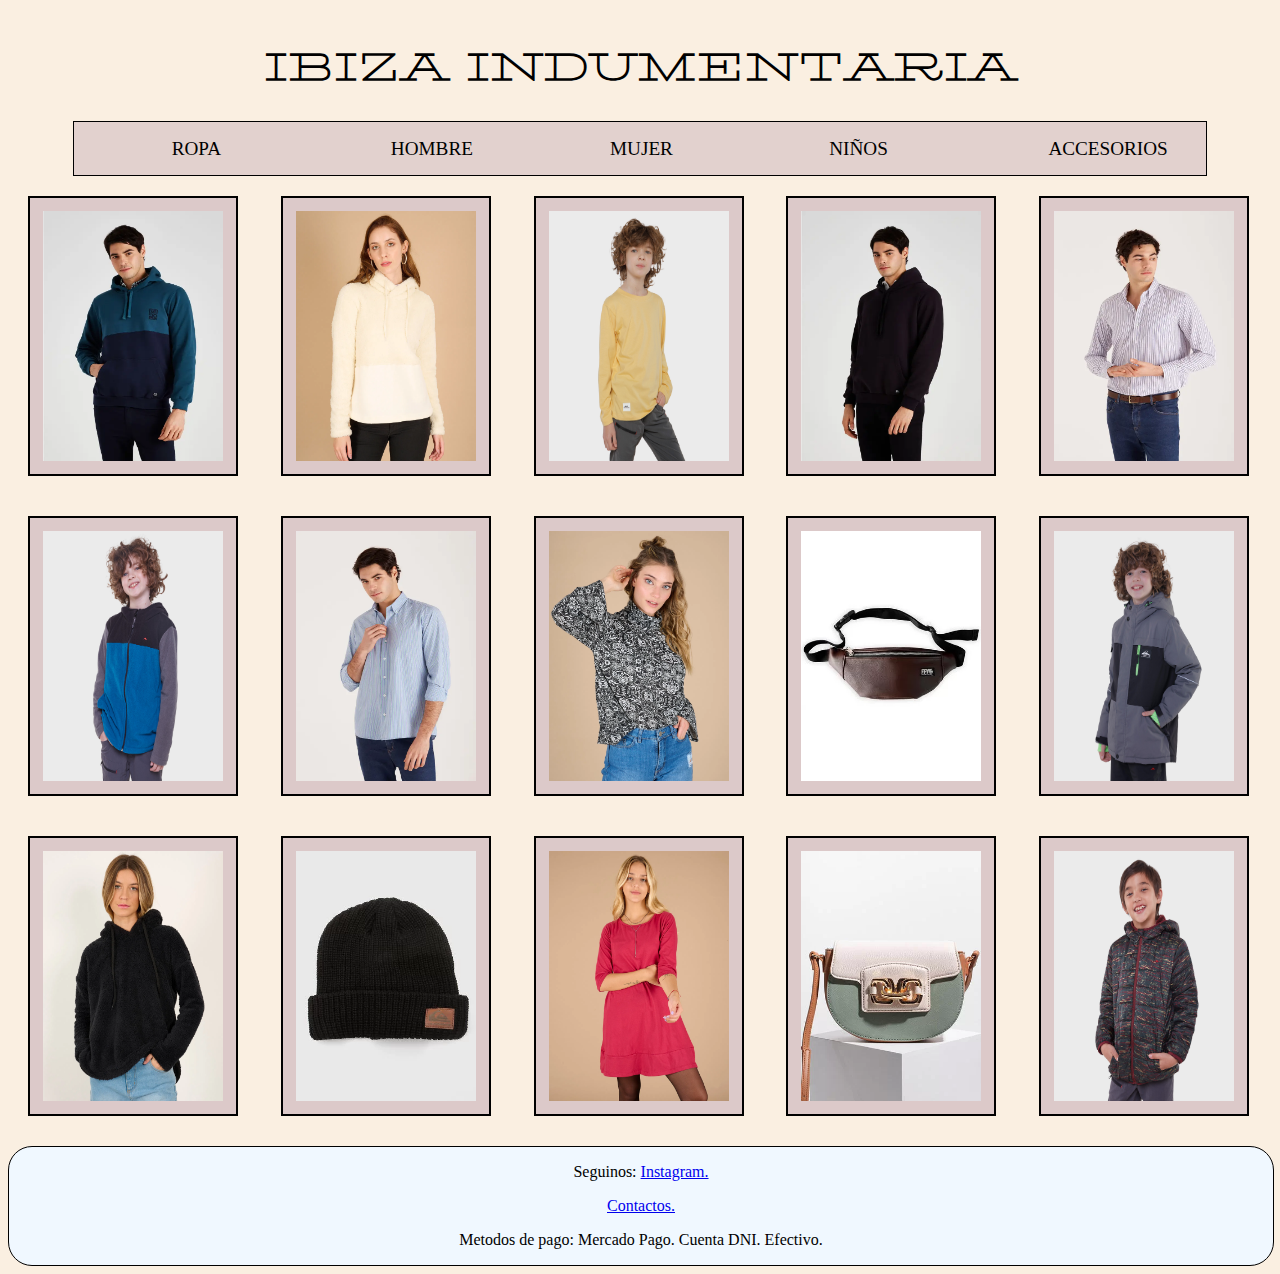
<file: SegundaEntrega/index.html>
<!DOCTYPE html>
<html lang="es">

<head>
    <meta charset="UTF-8">
    <meta http-equiv="X-UA-Compatible" content="IE=edge">
    <meta name="viewport" content="width=device-width, initial-scale=1.0">
    <link rel="preconnect" href="https://fonts.googleapis.com">
    <link rel="preconnect" href="https://fonts.gstatic.com" crossorigin>
    <link href="https://fonts.googleapis.com/css2?family=BhuTuka+Expanded+One&display=swap" rel="stylesheet">
    <link rel="shortcut icon" href="./images/logo.png" type="image/x-icon">
    <link rel="stylesheet" href="./css/style.css">
    <title>Ibiza Indumentaria</title>
</head>

<body>
    <header>
        <div class="cabecera">
            <h1><a href="./index.html"> IBIZA INDUMENTARIA</a></h1>
        </div>
        <nav>
            <div class="recuadroMenu">
                <ul>
                    <li class="menuDeSeleccion">
                        ROPA
                        <ul class="menuPrendas">
                            <li><a href="">Remeras</a></li> <br>
                            <li><a href="">Pantalones</a></li> <br>
                            <li><a href="">Gorros</a></li> <br>
                            <li><a href="">Buzos</a></li> <br>
                            <li><a href="">Bufandas</a></li> <br>
                            <li><a href="">Sacos</a></li>
                        </ul>
                    </li>
                    <li class="menuDeSeleccion"><a class="hombre" href="./pages/hombre.html">HOMBRE</a></li>
                    <li class="menuDeSeleccion"><a href="./pages/mujer.html">MUJER</a></li>
                    <li class="menuDeSeleccion"><a href="./pages/ninos.html">NIÑOS</a></li>
                    <li class="menuDeSeleccion"><a href="./pages/accesorios.html">ACCESORIOS</a></li>
                </ul>
            </div>
        </nav>
    </header>

    <main>

        <section>
            <span>
                <div class="ropa" id="ropaGrid"> 
                    <a href=""><img id="imagen1" src="./images/hombre/buzo-azul.jpg" alt=""></a>
                    <a href=""><img id="imagen2" src="./images/mujer/buzo-blanco-peludo.jpg" alt=""></a>
                    <a href=""><img id="imagen3" src="./images/nino/camiseta-amarilla.jpg" alt=""></a>
                    <a href=""><img id="imagen4" src="./images/hombre/buzo-negro.jpg" alt=""></a>
                    <a href=""><img id="imagen5" src="./images/hombre/camisa-blanca.jpg" alt=""></a>
                    <a href=""><img id="imagen6" src="./images/nino/buzo-negro-azul.jpg" alt=""></a>
                    <a href=""><img id="imagen7" src="./images/hombre/camisa-azul-claro.jpg" alt=""></a>
                    <a href=""><img id="imagen8" src="./images/mujer/buzo-flores.jpg" alt=""></a>
                    <a href=""><img id="imagen9" src="./images/accesorios/rinonera-marron.jpg" alt=""></a>
                    <a href=""><img id="imagen10" src="./images/nino/campera-gris.jpg" alt=""></a>
                    <a href=""><img id="imagen11" src="./images/mujer/buzo-peludo-negro.jpg" alt=""></a>
                    <a href=""><img id="imagen12" src="./images/accesorios/gorro-negro.jpg" alt=""></a>
                    <a href=""><img id="imagen13" src="./images/mujer/buzo-rosa.jpg" alt=""></a>
                    <a href=""><img id="imagen14" src="./images/accesorios/bolso-verde.jpg" alt=""></a>
                    <a href=""><img id="imagen15" src="./images/nino/campera-inflable-negra.jpg" alt=""></a>
                </div>
            </span>
        </section>
    </main>

    <footer>
        <p>
            Seguinos: <a href="https://www.instagram.com/ibiza_indumentari/">Instagram.</a>
        </p>
        <p><a href="./pages/contactos.html">Contactos.</a></p>
        <p>
            Metodos de pago: Mercado Pago. Cuenta DNI. Efectivo.
        </p>
    </footer>
</body>

</html>
</file>
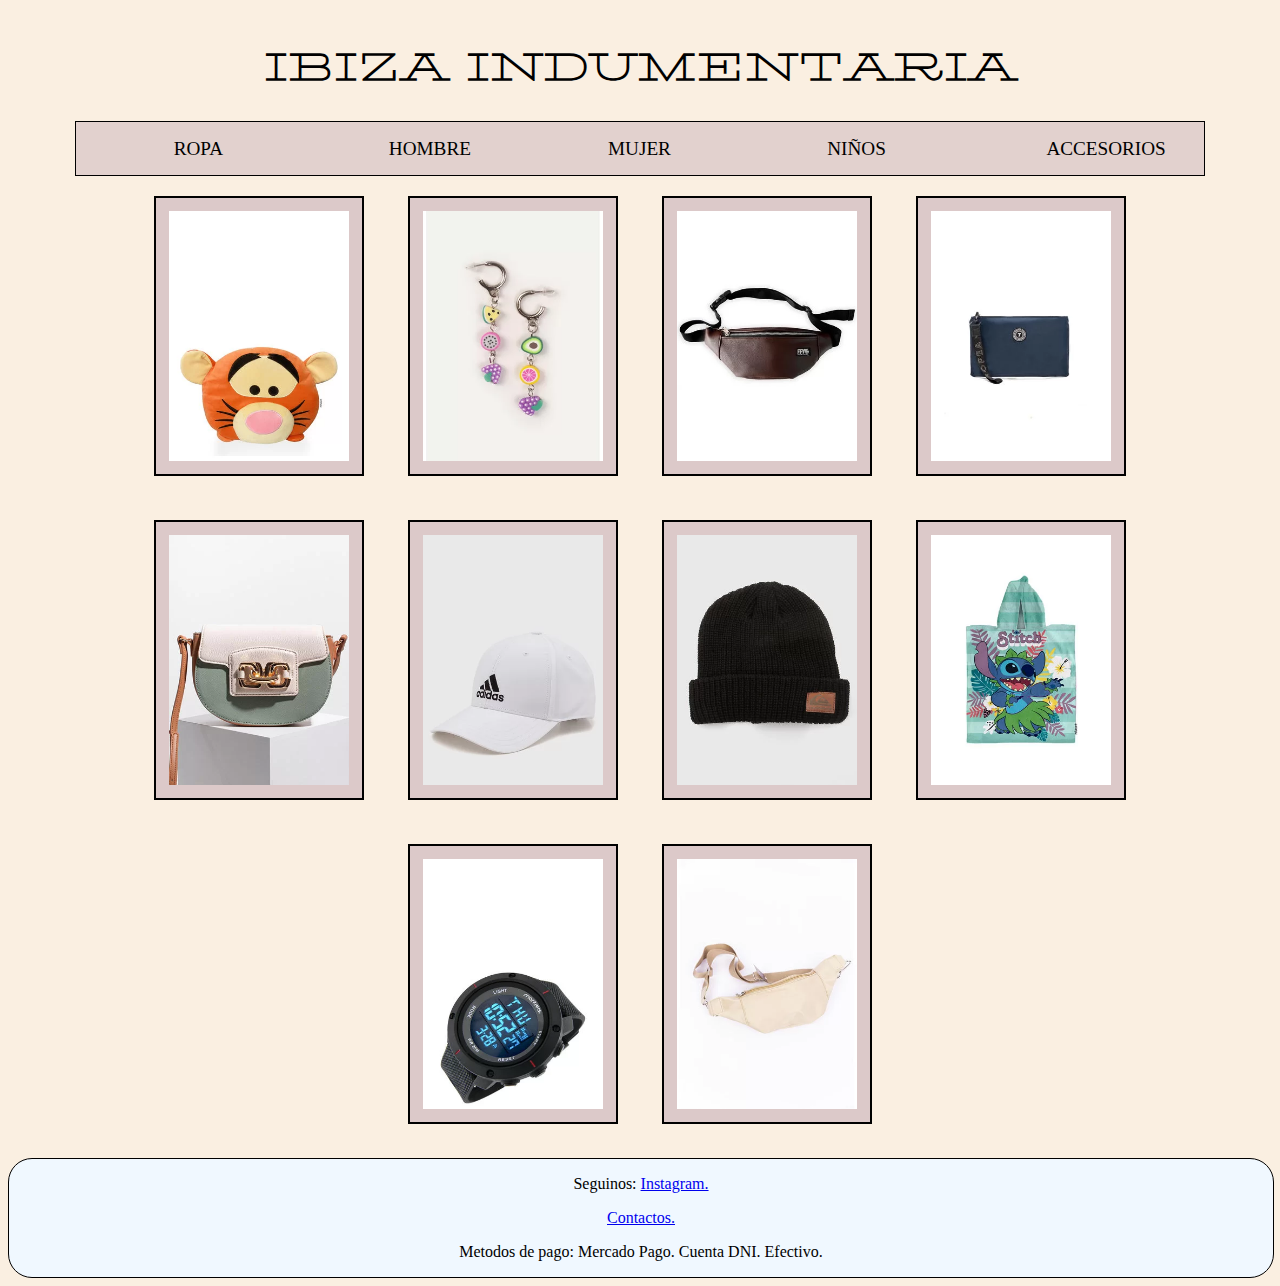
<file: SegundaEntrega/pages/accesorios.html>
<!DOCTYPE html>
<html lang="es">

<head>
    <meta charset="UTF-8">
    <meta http-equiv="X-UA-Compatible" content="IE=edge">
    <meta name="viewport" content="width=device-width, initial-scale=1.0">
    <link rel="stylesheet" href="../css/style.css">
    <link rel="preconnect" href="https://fonts.googleapis.com">
    <link rel="preconnect" href="https://fonts.gstatic.com" crossorigin>
    <link href="https://fonts.googleapis.com/css2?family=BhuTuka+Expanded+One&display=swap" rel="stylesheet">
    <link rel="shortcut icon" href="./images/logo.png" type="image/x-icon">
    <title>Ibiza Indumentaria</title>
</head>

<body>
    <header>
        <div class="cabecera">
            <h1><a href="../index.html"> IBIZA INDUMENTARIA</a></h1>
        </div>
        <nav>
            <div class="recuadroMenu">
                <ul>
                    <li class="menuDeSeleccion">
                        ROPA
                        <ul class="menuPrendas">
                            <li><a href="">Remeras</a></li> <br>
                            <li><a href="">Pantalones</a></li> <br>
                            <li><a href="">Gorros</a></li> <br>
                            <li><a href="">Buzos</a></li> <br>
                            <li><a href="">Bufandas</a></li> <br>
                            <li><a href="">Sacos</a></li>
                        </ul>
                    <li class="menuDeSeleccion"><a href="./hombre.html">HOMBRE</a></li>
                    <li class="menuDeSeleccion"><a href="./mujer.html">MUJER</a></li>
                    <li class="menuDeSeleccion"><a href="./ninos.html">NIÑOS</a></li>
                    <li class="menuDeSeleccion"><a href="./accesorios.html">ACCESORIOS</a></li>
                </ul>
            </div>
        </nav>
    </header>

    <main>
        <section>
            <span>
                <div class="ropa"> 
                    <a href=""><img src="../images/accesorios/almohada.jpg" alt=""></a>
                    <a href=""><img src="../images/accesorios/aritos.jpg" alt=""></a>
                    <a href=""><img src="../images/accesorios/rinonera-marron.jpg" alt=""></a>
                    <a href=""><img src="../images/accesorios/bolso-azul.jpg" alt=""></a>
                    <a href=""><img src="../images/accesorios/bolso-verde.jpg" alt=""></a>
                    <a href=""><img src="../images/accesorios/gorra-blanca.jpg" alt=""></a>
                    <a href=""><img src="../images/accesorios/gorro-negro.jpg" alt=""></a>
                    <a href=""><img src="../images/accesorios/poncho.jpg" alt=""></a>
                    <a href=""><img src="../images/accesorios/reloj.jpg" alt=""></a>
                    <a href=""><img src="../images/accesorios/rinonera-blanca.jpg" alt=""></a>
                </div>
            </span>
        </section>
    </main>

    <footer>
        <p>
            Seguinos: <a href="https://www.instagram.com/ibiza_indumentari/">Instagram.</a>
        </p>
        <p><a href="../pages/contactos.html">Contactos.</a></p>
        <p>
            Metodos de pago: Mercado Pago. Cuenta DNI. Efectivo.
        </p>
    </footer>
</body>

</html>
</file>
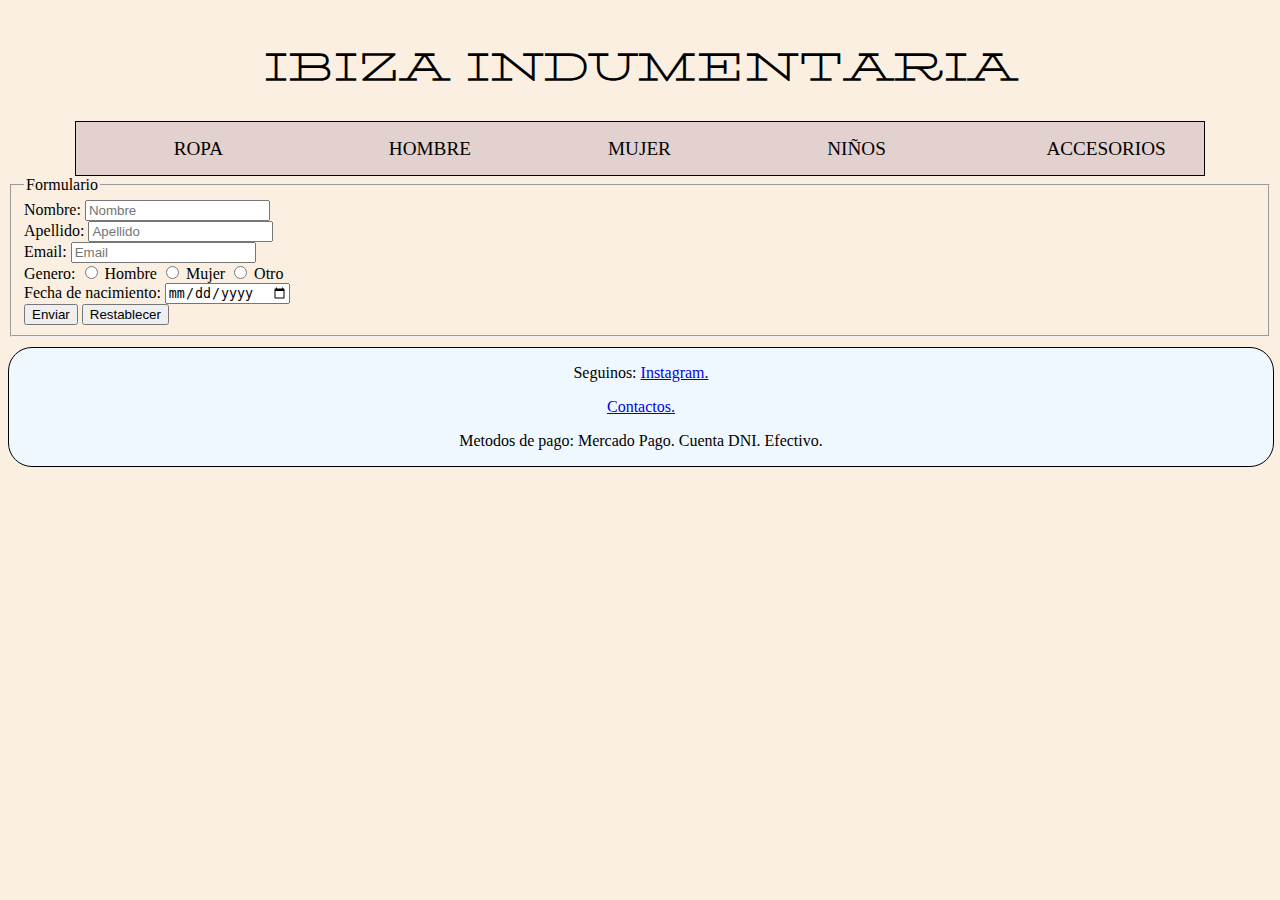
<file: SegundaEntrega/pages/contactos.html>
<!DOCTYPE html>
<html lang="es">

<head>
    <meta charset="UTF-8">
    <meta http-equiv="X-UA-Compatible" content="IE=edge">
    <meta name="viewport" content="width=device-width, initial-scale=1.0">
    <link rel="stylesheet" href="../css/style.css">
    <link rel="preconnect" href="https://fonts.googleapis.com">
    <link rel="preconnect" href="https://fonts.gstatic.com" crossorigin>
    <link href="https://fonts.googleapis.com/css2?family=BhuTuka+Expanded+One&display=swap" rel="stylesheet">
    <link rel="shortcut icon" href="./images/logo.png" type="image/x-icon">
    <title>Ibiza Indumentaria</title>
</head>

<body>

    <header>
        <div class="cabecera">
            <h1><a href="../index.html"> IBIZA INDUMENTARIA</a></h1>
        </div>
        <nav>
            <div class="recuadroMenu">
                <ul>
                    <li class="menuDeSeleccion">
                        ROPA
                        <ul class="menuPrendas">
                            <li><a href="">Remeras</a></li> <br>
                            <li><a href="">Pantalones</a></li> <br>
                            <li><a href="">Gorros</a></li> <br>
                            <li><a href="">Buzos</a></li> <br>
                            <li><a href="">Bufandas</a></li> <br>
                            <li><a href="">Sacos</a></li>
                        </ul>
                    <li class="menuDeSeleccion"><a href="./hombre.html">HOMBRE</a></li>
                    <li class="menuDeSeleccion"><a href="./mujer.html">MUJER</a></li>
                    <li class="menuDeSeleccion"><a href="./ninos.html">NIÑOS</a></li>
                    <li class="menuDeSeleccion"><a href="./accesorios.html">ACCESORIOS</a></li>
                </ul>
            </div>
        </nav>
    </header>

    <main>

        <section>
            <fieldset>
                <legend>Formulario</legend>
                <form action="">
                    <label for="nombre">Nombre:</label>
                    <input type="text" id="nombre" placeholder="Nombre"> <br>
                    <label for="apellido">Apellido:</label>
                    <input type="text" id="apellido" placeholder="Apellido"> <br>
                    <label for="email">Email:</label>
                    <input type="email" id="email" placeholder="Email"> <br>
                    <label for="genero">Genero:</label>
                    <input type="radio" name="genero" value="Hombre"> Hombre
                    <input type="radio" name="genero" value="Mujer"> Mujer
                    <input type="radio" name="genero" value="Otro"> Otro <br>
                    <label for="fecha-de-nacimiento">Fecha de nacimiento:</label>
                    <input type="date" id="fecha-de-nacimiento"> <br>
                    <input type="submit" value="Enviar">
                    <input type="reset" value="Restablecer">
                </form>
            </fieldset>
        </section>

    </main>

    <footer>

        <p>
            Seguinos: <a href="https://www.instagram.com/ibiza_indumentari/">Instagram.</a>
        </p>
        <p><a href="../pages/contactos.html">Contactos.</a></p>
        <p>
            Metodos de pago: Mercado Pago. Cuenta DNI. Efectivo.
        </p>

    </footer>
    
</body>

</html>
</file>
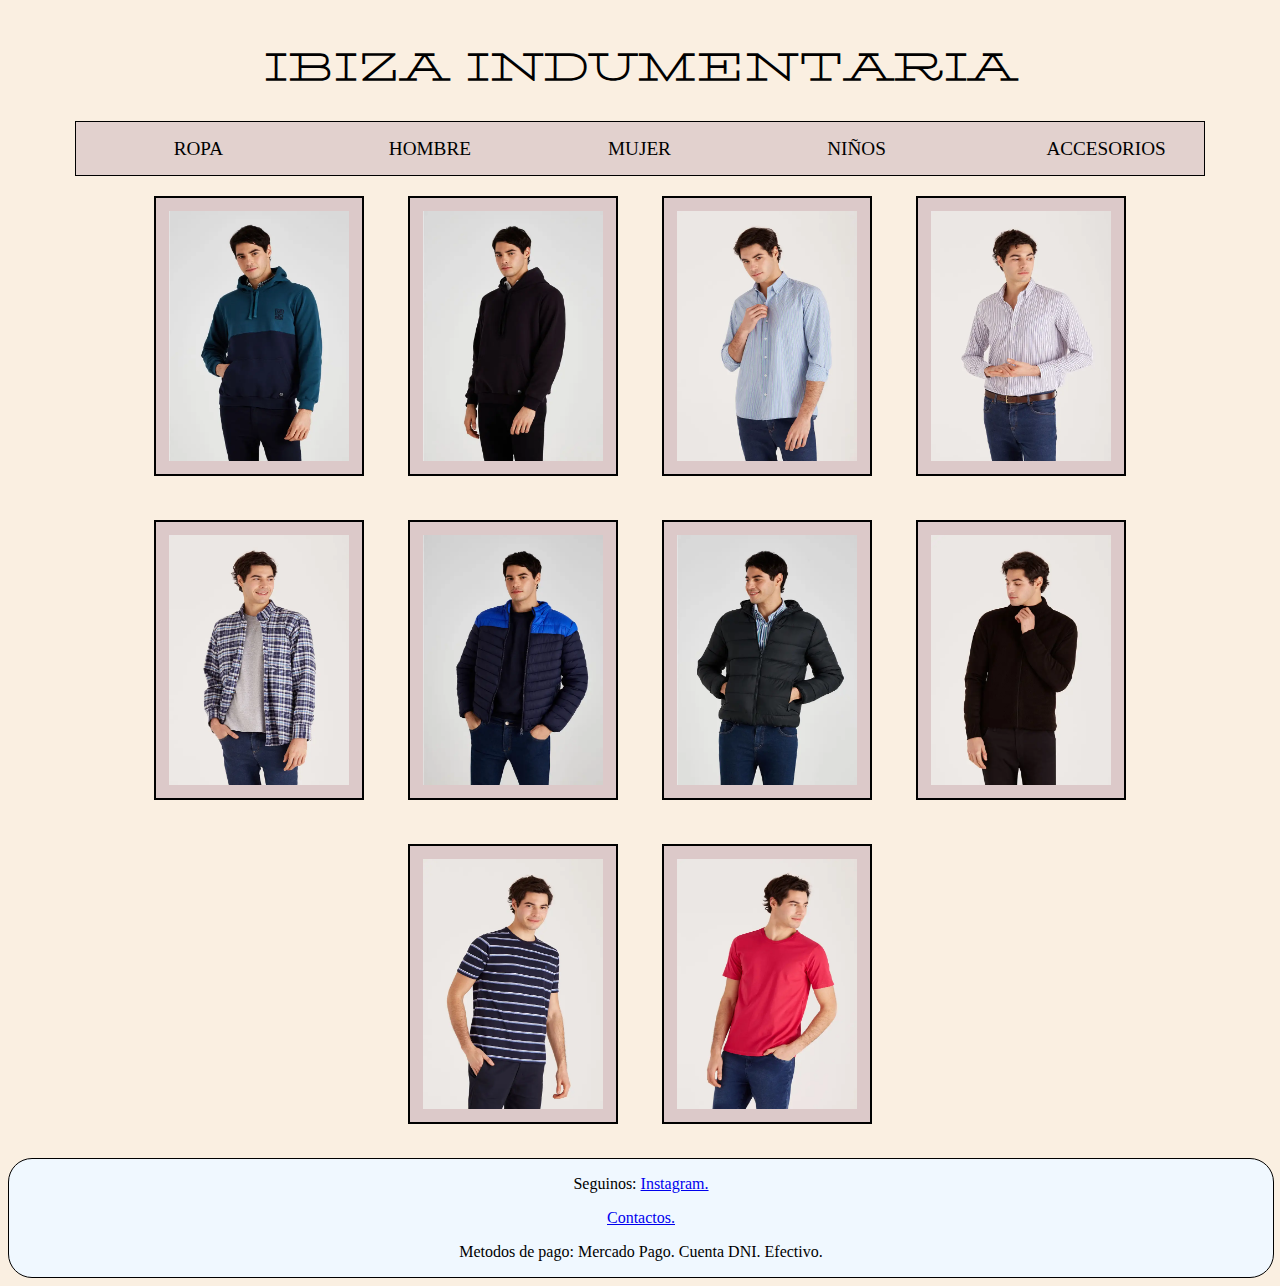
<file: SegundaEntrega/pages/hombre.html>
<!DOCTYPE html>
<html lang="es">

<head>
    <meta charset="UTF-8">
    <meta http-equiv="X-UA-Compatible" content="IE=edge">
    <meta name="viewport" content="width=device-width, initial-scale=1.0">
    <link rel="stylesheet" href="../css/style.css">
    <link rel="preconnect" href="https://fonts.googleapis.com">
    <link rel="preconnect" href="https://fonts.gstatic.com" crossorigin>
    <link href="https://fonts.googleapis.com/css2?family=BhuTuka+Expanded+One&display=swap" rel="stylesheet">
    <link rel="shortcut icon" href="./images/logo.png" type="image/x-icon">
    <title>Ibiza Indumentaria</title>
</head>

<body>
    <header>
        <div class="cabecera">
            <h1><a href="../index.html"> IBIZA INDUMENTARIA</a></h1>
        </div>
        <nav>
            <div class="recuadroMenu">
                <ul>
                    <li class="menuDeSeleccion">
                        ROPA
                        <ul class="menuPrendas">
                            <li><a href="">Remeras</a></li> <br>
                            <li><a href="">Pantalones</a></li> <br>
                            <li><a href="">Gorros</a></li> <br>
                            <li><a href="">Buzos</a></li> <br>
                            <li><a href="">Bufandas</a></li> <br>
                            <li><a href="">Sacos</a></li>
                        </ul>
                    <li class="menuDeSeleccion"><a href="./hombre.html">HOMBRE</a></li>
                    <li class="menuDeSeleccion"><a href="./mujer.html">MUJER</a></li>
                    <li class="menuDeSeleccion"><a href="./ninos.html">NIÑOS</a></li>
                    <li class="menuDeSeleccion"><a href="./accesorios.html">ACCESORIOS</a></li>
                </ul>
            </div>
        </nav>
    </header>

    <main>
        <section>
            <span>
                <div class="ropa">
                    <a href=""><img src="../images/hombre/buzo-azul.jpg" alt=""></a>
                    <a href=""><img src="../images/hombre/buzo-negro.jpg" alt=""></a>
                    <a href=""><img src="../images/hombre/camisa-azul-claro.jpg" alt=""></a>
                    <a href=""><img src="../images/hombre/camisa-blanca.jpg" alt=""></a>
                    <a href=""><img src="../images/hombre/camisa-cuadrille.jpg" alt=""></a>
                    <a href=""><img src="../images/hombre/campera-azul-azuloscuro.jpg" alt=""></a>
                    <a href=""><img src="../images/hombre/campera-inflable-negra.jpg" alt=""></a>
                    <a href=""><img src="../images/hombre/campera-negra.jpg" alt=""></a>
                    <a href=""><img src="../images/hombre/remera-linea.jpg" alt=""></a>
                    <a href=""><img src="../images/hombre/remera-rosa.jpg" alt=""></a>
                </div>
            </span>
        </section>
    </main>

    <footer>
        <p>
            Seguinos: <a href="https://www.instagram.com/ibiza_indumentari/">Instagram.</a>
        </p>
        <p><a href="../pages/contactos.html">Contactos.</a></p>
        <p>
            Metodos de pago: Mercado Pago. Cuenta DNI. Efectivo.
        </p>
    </footer>
</body>

</html>
</file>
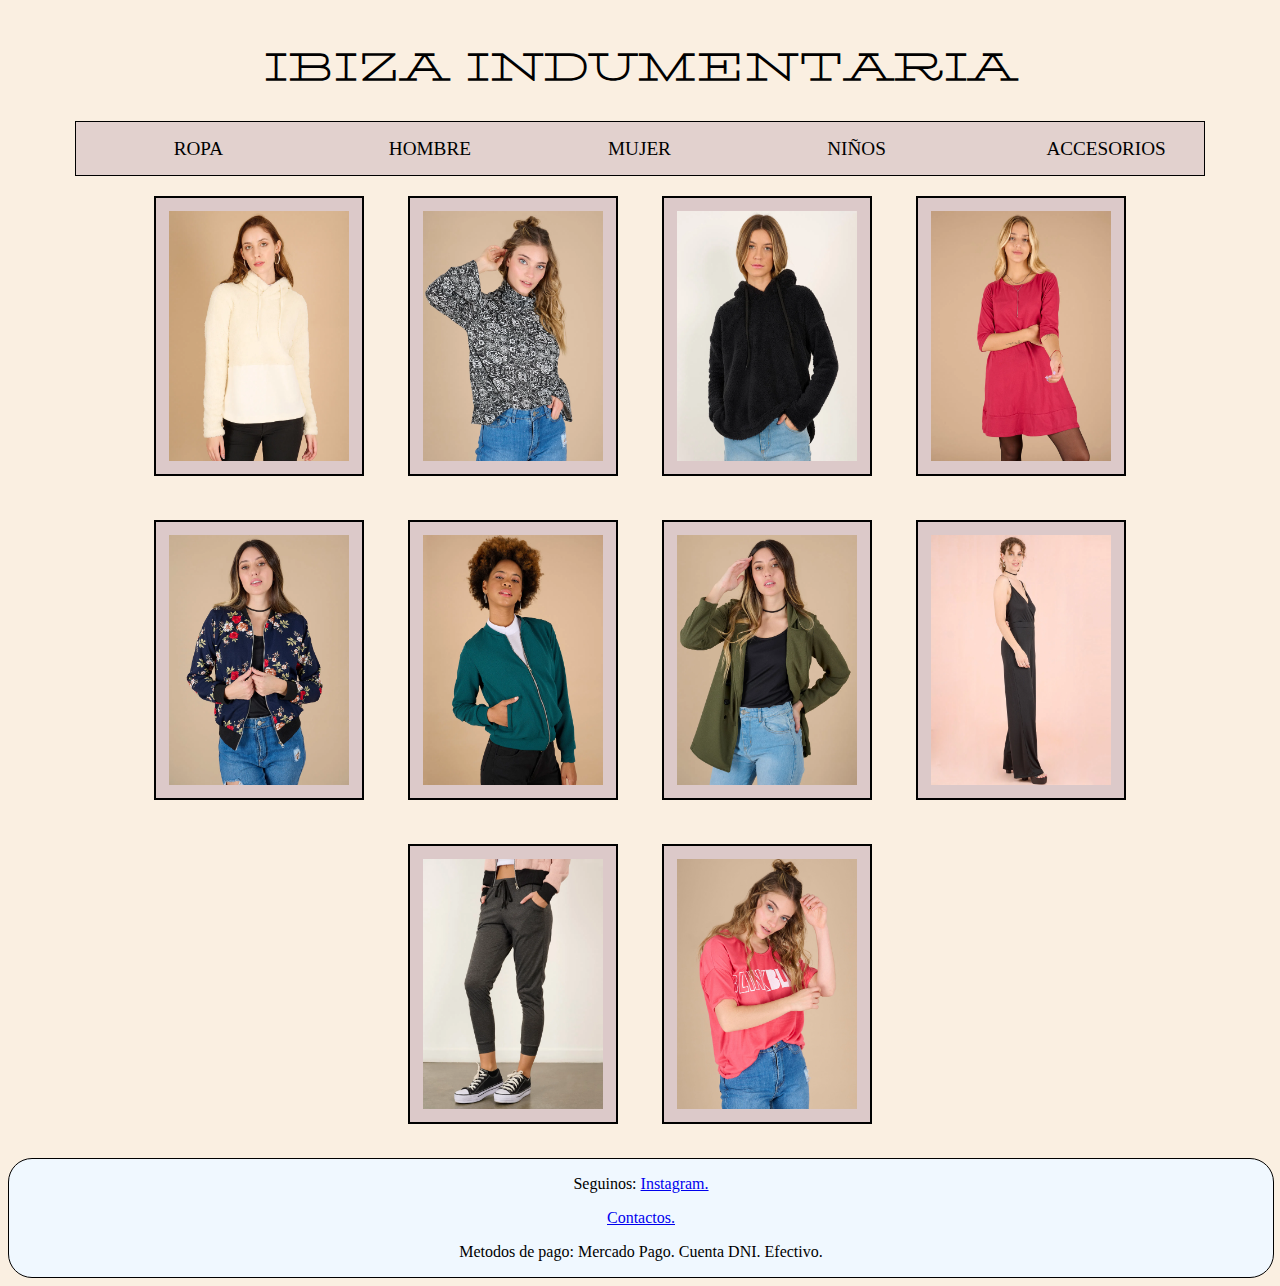
<file: SegundaEntrega/pages/mujer.html>
<!DOCTYPE html>
<html lang="es">

<head>
    <meta charset="UTF-8">
    <meta http-equiv="X-UA-Compatible" content="IE=edge">
    <meta name="viewport" content="width=device-width, initial-scale=1.0">
    <link rel="stylesheet" href="../css/style.css">
    <link rel="preconnect" href="https://fonts.googleapis.com">
    <link rel="preconnect" href="https://fonts.gstatic.com" crossorigin>
    <link href="https://fonts.googleapis.com/css2?family=BhuTuka+Expanded+One&display=swap" rel="stylesheet">
    <link rel="shortcut icon" href="./images/logo.png" type="image/x-icon">
    <title>Ibiza Indumentaria</title>
</head>

<body>
    <header>
        <div class="cabecera">
            <h1><a href="../index.html"> IBIZA INDUMENTARIA</a></h1>
        </div>
        <nav>
            <div class="recuadroMenu">
                <ul>
                    <li class="menuDeSeleccion">
                        ROPA
                        <ul class="menuPrendas">
                            <li><a href="">Remeras</a></li> <br>
                            <li><a href="">Pantalones</a></li> <br>
                            <li><a href="">Gorros</a></li> <br>
                            <li><a href="">Buzos</a></li> <br>
                            <li><a href="">Bufandas</a></li> <br>
                            <li><a href="">Sacos</a></li>
                        </ul>
                    <li class="menuDeSeleccion"><a href="./hombre.html">HOMBRE</a></li>
                    <li class="menuDeSeleccion"><a href="./mujer.html">MUJER</a></li>
                    <li class="menuDeSeleccion"><a href="./ninos.html">NIÑOS</a></li>
                    <li class="menuDeSeleccion"><a href="./accesorios.html">ACCESORIOS</a></li>
                </ul>
            </div>
        </nav>
    </header>
    
    <main>
        <section>
            <span>
                <div class="ropa">
                    <a href=""><img src="../images/mujer/buzo-blanco-peludo.jpg" alt=""></a>
                    <a href=""><img src="../images/mujer/buzo-flores.jpg" alt=""></a>
                    <a href=""><img src="../images/mujer/buzo-peludo-negro.jpg" alt=""></a>
                    <a href=""><img src="../images/mujer/buzo-rosa.jpg" alt=""></a>
                    <a href=""><img src="../images/mujer/campera-azul.jpg" alt=""></a>
                    <a href=""><img src="../images/mujer/campera-celeste.jpg" alt=""></a>
                    <a href=""><img src="../images/mujer/campera-negra.jpg" alt=""></a>
                    <a href=""><img src="../images/mujer/entero-negro.jpg" alt=""></a>
                    <a href=""><img src="../images/mujer/pantalon-negro.jpg" alt=""></a>
                    <a href=""><img src="../images/mujer/remera-rosa.jpg" alt=""></a>
                </div>
            </span>
        </section>
    </main>

    <footer>
        <p>
            Seguinos: <a href="https://www.instagram.com/ibiza_indumentari/">Instagram.</a>
        </p>
        <p><a href="../pages/contactos.html">Contactos.</a></p>
        <p>
            Metodos de pago: Mercado Pago. Cuenta DNI. Efectivo.
        </p>
    </footer>
</body>

</html>
</file>
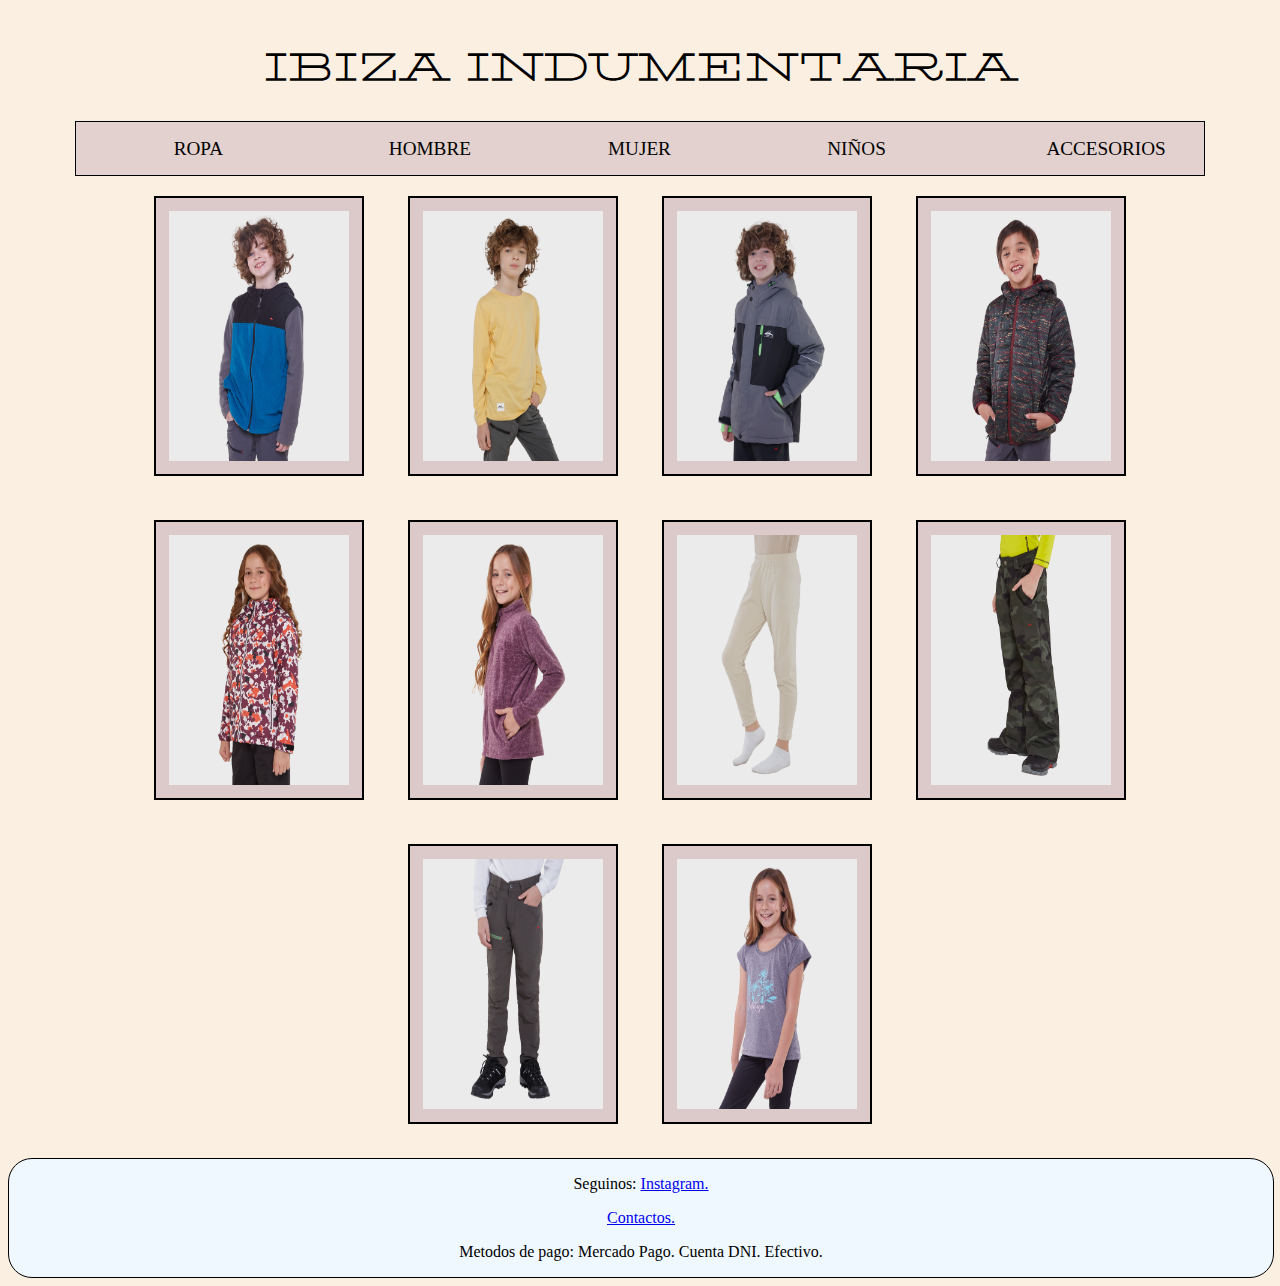
<file: SegundaEntrega/pages/ninos.html>
<!DOCTYPE html>
<html lang="es">

<head>
    <meta charset="UTF-8">
    <meta http-equiv="X-UA-Compatible" content="IE=edge">
    <meta name="viewport" content="width=device-width, initial-scale=1.0">
    <link rel="stylesheet" href="../css/style.css">
    <link rel="preconnect" href="https://fonts.googleapis.com">
    <link rel="preconnect" href="https://fonts.gstatic.com" crossorigin>
    <link href="https://fonts.googleapis.com/css2?family=BhuTuka+Expanded+One&display=swap" rel="stylesheet">
    <link rel="shortcut icon" href="./images/logo.png" type="image/x-icon">
    <title>Ibiza Indumentaria</title>
</head>

<body>
    <header>
        <div class="cabecera">
            <h1><a href="../index.html"> IBIZA INDUMENTARIA</a></h1>
        </div>
        <nav>
            <div class="recuadroMenu">
                <ul>
                    <li class="menuDeSeleccion">
                        ROPA
                        <ul class="menuPrendas">
                            <li><a href="">Remeras</a></li> <br>
                            <li><a href="">Pantalones</a></li> <br>
                            <li><a href="">Gorros</a></li> <br>
                            <li><a href="">Buzos</a></li> <br>
                            <li><a href="">Bufandas</a></li> <br>
                            <li><a href="">Sacos</a></li>
                        </ul>
                    <li class="menuDeSeleccion"><a href="./hombre.html">HOMBRE</a></li>
                    <li class="menuDeSeleccion"><a href="./mujer.html">MUJER</a></li>
                    <li class="menuDeSeleccion"><a href="./ninos.html">NIÑOS</a></li>
                    <li class="menuDeSeleccion"><a href="./accesorios.html">ACCESORIOS</a></li>
                </ul>
            </div>
        </nav>
    </header>

    <main>
        <section>
            <span>
                <div class="ropa">
                    <a href=""><img src="../images/nino/buzo-negro-azul.jpg" alt=""></a>
                    <a href=""><img src="../images/nino/camiseta-amarilla.jpg" alt=""></a>
                    <a href=""><img src="../images/nino/campera-gris.jpg" alt=""></a>
                    <a href=""><img src="../images/nino/campera-inflable-negra.jpg" alt=""></a>
                    <a href=""><img src="../images/nino/campera-inflable.rosa.jpg" alt=""></a>
                    <a href=""><img src="../images/nino/campera-violeta.jpg" alt=""></a>
                    <a href=""><img src="../images/nino/pantalon-blanco.jpg" alt=""></a>
                    <a href=""><img src="../images/nino/pantalon-camuflado.jpg" alt=""></a>
                    <a href=""><img src="../images/nino/pantalon-gris.jpg" alt=""></a>
                    <a href=""><img src="../images/nino/remera-gris.jpg" alt=""></a>
                </div>
            </span>
        </section>
    </main>

    <footer>
        <p>
            Seguinos: <a href="https://www.instagram.com/ibiza_indumentari/">Instagram.</a>
        </p>
        <p><a href="../pages/contactos.html">Contactos.</a></p>
        <p>
            Metodos de pago: Mercado Pago. Cuenta DNI. Efectivo.
        </p>
    </footer>
</body>

</html>
</file>
<file: SegundaEntrega/css/style.css>
@media only screen and (max-width: 1024px) {
    
}

/*Secciones completas*/

body{
    background-color: rgb(250, 239, 225);
}
footer{
    margin-top: 10px;
    border: 1px solid black;
    border-radius: 1.5rem;
    text-align: center;
    background-color: aliceblue;
    width: 100%;
}
/* Titulo */

h1{
    display: inline-block;
    font-family: 'BhuTuka Expanded One', cursive;
    font-size: 3rem;
    animation: mi_animacion 1s ease-in-out 0s  normal;
}

h1 a{
    text-decoration: none;
    color: black;
}

/*  Header  */

header{
    display: flex;
    flex-basis: 100px;
    align-items: center;
    justify-content: space-around;
    flex-wrap: wrap;
}

.cabecera{
    text-align: center;
}



/*  Menu de seleccion de ropa segun genero  */

header nav div{
    border: 1px solid black;
    background-color: rgba(220, 201, 201, 0.801);
}
header nav ul li a{
    text-decoration: none;
    color: black;
}
.menuDeSeleccion {
    font-size: 1.2rem;
    list-style: none;
    display: inline-block;
    margin-left: 3em;
    margin-right: 3em;
    width: 100px;
    height: 20px;
    max-width: 100px;
    min-width: 80px;
    max-height: 20px;
    min-height: 10px;

}
.menuDeSeleccion:hover{
    transform:scale(1.2);
}




/* Menu de Seleccion de ropa */
.menuPrendas{
    list-style: none;
    border: 1px solid black;
    border-radius: 1rem;
    position: absolute;
    visibility: hidden;
    font-size: 1.2rem;
    opacity: 0;
    transition: opacity .5s;
}
.recuadroMenu li:hover .menuPrendas{
    visibility: visible;
    opacity: 1;
    transition: opacity 0.5;
    background-color: aqua;}


/* Body e imagenes*/

section span ul li a{
    text-decoration: none;
    color: black;

}
.ropa{
    display: inline-block;
    text-align: center;
}
#ropaGrid{
    display: grid;
    grid-template-rows: 1fr 1fr 1fr;
    grid-template-columns: 1fr 1fr 1fr 1fr 1fr;
    grid-template-areas:"imagen1 imagen2 imagen3 imagen 4 imagen5"
                        "imagen6 imagen7 imagen8 imagen9 imagen10"
                        "imagen11 imagen12 imagen13 imagen14 imagen15";

}
main section div img{
    margin: 20px;
    width: 180px;
    height: 250px;
    max-width: 180px;
    min-width: 180px;
    max-height: 250px;
    min-height: 250px;
    border: 2px solid black;
    padding: 13px;
    display: inline-block;
    background-color: rgb(220, 201, 201);

}

main section div img:hover{
    transform: scale(1.2);
    
}






/* Imagenes */

#imagen1{
    display:grid;
    grid-area: imagen1;
}
#imagen2{
    display:grid;
    grid-area: imagen2;
}
#imagen3{
    display:grid;
    grid-area: imagen3;
}
#imagen4{
    display:grid;
    grid-area: imagen4;
}
#imagen5{
    display:grid;
    grid-area: imagen5;
}
#imagen6{
    display:grid;
    grid-area: imagen6;
}
#imagen7{
    display:grid;
    grid-area: imagen7;
}
#imagen8{
    display:grid;
    grid-area: imagen8;
}
#imagen9{
    display:grid;
    grid-area: imagen9;
}
#imagen10{
    display:grid;
    grid-area: imagen10;
}
#imagen11{
    display:grid;
    grid-area: imagen11;
}
#imagen12{
    display:grid;
    grid-area: imagen12;
}
#imagen13{
    display:grid;
    grid-area: imagen13;
}
#imagen14{
    display:grid;
    grid-area: imagen14;
}
#imagen15{
    display:grid;
    grid-area: imagen15;
}



@keyframes mi_animacion{
    0%{
        font-size: 1em;
    }
    25%{
        /* font-size: 1.5em; */
    }
    50%{
        /* font-size: 2em; */
    }
    75%{
        /* font-size: 2.5em; */
    }
    100%{
        font-size: 3em;
    }
}
</file>
